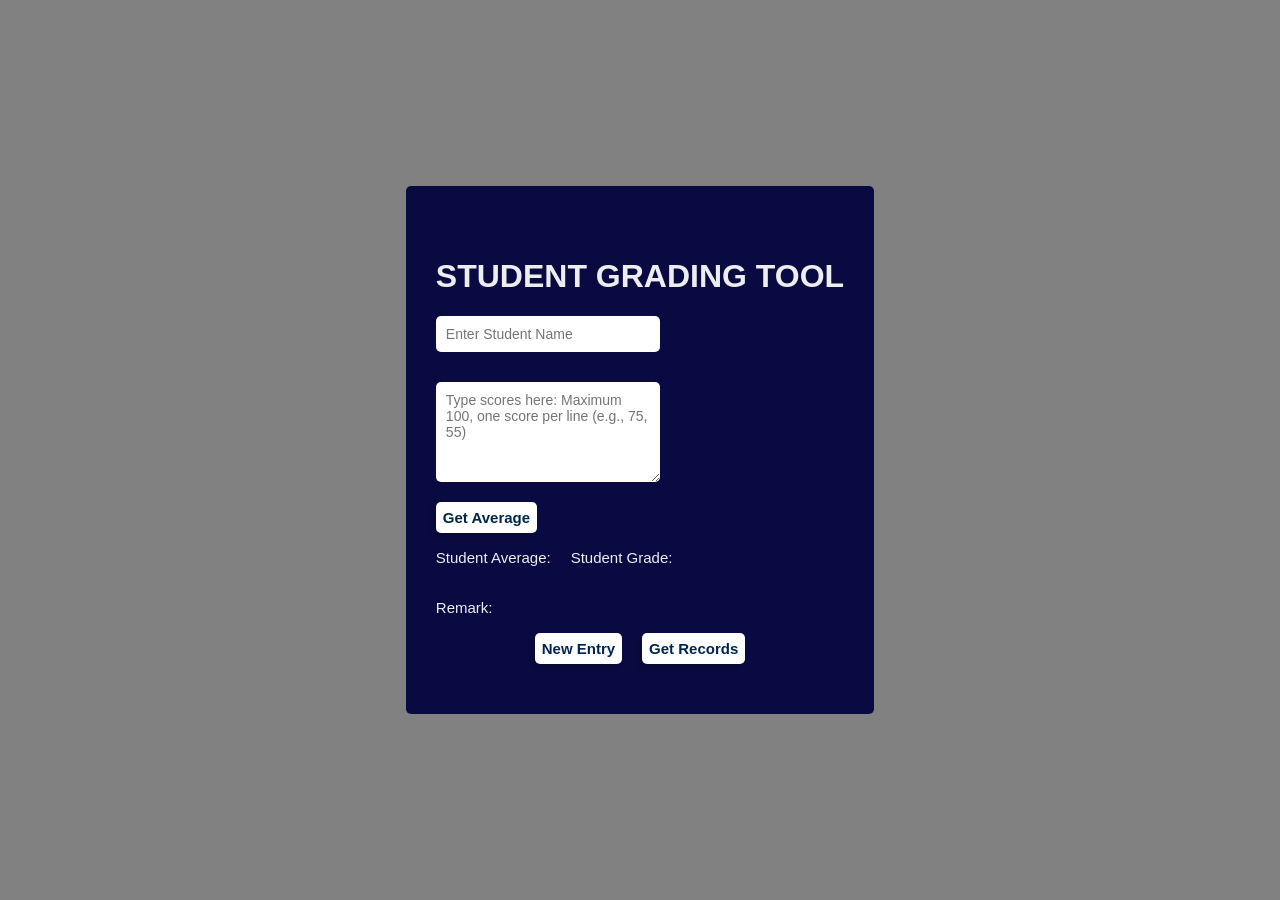
<file: index.html>
<!DOCTYPE html>
<html lang="en">
    <head>
        <meta charset="UTF-8">
        <meta name="viewport" content="width=device-width, initial-scale=1.0">
        <title>Student Grading Tool</title>
        <link rel="stylesheet" href="styles.css"></link>
    </head>
    <body>
        <div class="container">
            <h1 class="title">STUDENT GRADING TOOL</h1>
            
            <div class="inputBoxes">
                <div class="nameBox">
                    <input id="studentName" placeholder="Enter Student Name"/>
                    <span id="nameErrorMsg"></span>
                </div>
               <div class="scoreBox">
                <textarea id="scoresInput" rows="5" cols="30" placeholder="Type scores here: Maximum 100, one score per line (e.g., 75, 55)"></textarea>
                <span id="errorMessage"></span>
               </div>
            </div>
            
            <button id="averageButton">Get Average</button>
            <div class="result">
                <div class="averageGrade">
                    <p>Student Average: <strong><span id="studentAverage"></span></strong></p>
                    <p>Student Grade: <strong><span id="studentGrade"></span></strong></p>
                </div>
               <p>Remark: <strong><span id="teacherRemark"></span></strong></p>
            </div>
            <div class="newEntry">
                <button id="newEntry">New Entry</button>
                <button><a href="records/records.html" id="recordsBtn">Get Records</a></button>
            </div>
           
        </div>
        <script src="index.js"></script>
    </body>
</html>
</file>
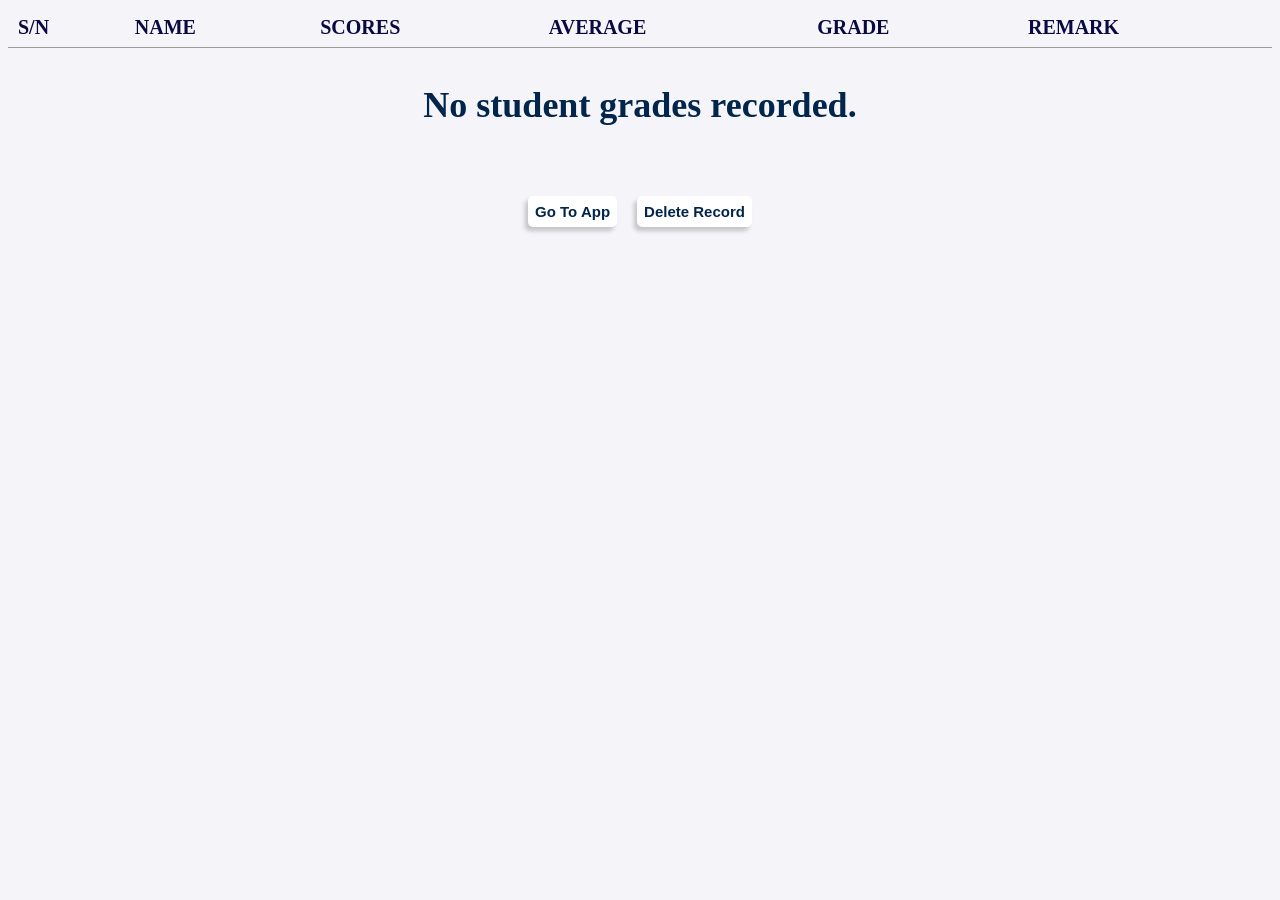
<file: records/records.html>
<!DOCTYPE html>
<html lang="en">
  <head>
    <meta charset="UTF-8" />
    <meta name="viewport" content="width=device-width, initial-scale=1.0" />
    <title>Records</title>
    <link rel="stylesheet" href="records.css" />
  </head>
  <body>
    <div>
      <table>
        <thead>
          <tr>
            <th>S/N</th>
            <th>Name</th>
            <th>Scores</th>
            <th>Average</th>
            <th>Grade</th>
            <th>Remark</th>
          </tr>
        </thead>
        <tbody id="recordsTableBody"></tbody>
      </table>
      <p class="recordText" id="recordText"></p>
      <div class="recordBtn-container">
        <button><a href="../index.html">Go To App</a></button>
        <button id="deleteRecord">Delete Record</button>
      </div>
    </div>
    <script src="records.js"></script>
  </body>
</html>
</file>
<file: styles.css>
body {
  background-color: rgb(129, 129, 130);
  color: rgb(237, 237, 240);
  margin: 0;
  padding: 0;
  display: flex;
  flex-direction: column;
  align-items: center;
  justify-content: center;
  height: 100vh;
  font-family: sans-serif;
}
.container {
  background-color: rgb(10, 10, 66);
  padding: 50px 30px;
  border-radius: 5px;
}
.inputBoxes {
  display: flex;
  flex-direction: column;
  gap: 10px;
}
.inputBoxes input {
  padding: 10px;
  border: none;
  border-radius: 5px;
  width: 50%;
  outline: none;
  font-size: 14px;
}
.inputBoxes textarea {
  padding: 10px;
  border: none;
  border-radius: 5px;
  width: 50%;
  outline: none;
  font-size: 14px;
  font-family: Arial, Helvetica, sans-serif;
}
.nameBox {
  display: flex;
  flex-direction: column;
}
.nameBox span {
  color: red;
  font-size: 15px;
  margin: 10px;
}
.scoreBox {
  display: flex;
  flex-direction: column;
}
.scoreBox span {
  color: red;
  font-size: 15px;
  margin: 10px;
}
button {
  border: none;
  padding: 7px;
  font-size: 15px;
  font-weight: bold;
  color: rgb(1, 37, 75);
  border-radius: 5px;
  box-shadow: -3px 4px 4px rgba(0, 0, 0, 0.2);
  background-color: #fff;
  cursor: pointer;
}
button:hover {
  background-color: rgb(71, 71, 180);
  color: white;
}
.newEntry a {
  text-decoration: none;
  color: rgb(1, 37, 75);
}
button:hover a {
  color: white;
}
.result {
  font-size: 15px;
}
.result span {
  font-size: 17px;
}
.averageGrade {
  display: flex;
  align-items: center;
  gap: 20px;
}
.newEntry {
  display: flex;
  align-items: center;
  justify-content: center;
  gap: 20px;
}

@media screen and (max-width: 768px) {
  .title {
    font-size: 20px;
  }
  .inputBoxes {
    margin-top: 25px;
    gap: 3px;
  }
  .inputBoxes input {
    padding: 15px;
    width: 90%;
    font-size: 15px;
  }
  .inputBoxes textarea {
    padding: 15px;
    width: 90%;
    font-size: 15px;
  }
  button {
    border: none;
    padding: 15px;
    font-size: 16px;
    font-weight: bold;
    color: rgb(1, 37, 75);
    border-radius: 5px;
    box-shadow: -3px 4px 4px rgba(0, 0, 0, 0.2);
    cursor: pointer;
  }
  .result {
    margin-top: 15px;
  }
}
</file>
<file: records/records.css>
body {
  background-color: rgb(245, 245, 249);
  color: #000;
}
table {
  width: 100%;
  border-collapse: collapse;
}
th {
  color: rgb(10, 10, 66);
  text-transform: uppercase;
  font-size: 20px;
  font-weight: 700;
  border-bottom: 1px solid #9b9a9a;
}
td {
  font-size: 18px;
  word-wrap: break-word; /* Works in most browsers */
  overflow-wrap: break-word; /* Alternative */
  white-space: normal; /* Ensures text wraps */
  max-width: 100px; /* Adjust to fit your layout */
  /* min-width: 100px; */
}
th,
td {
  text-align: left;
  padding: 8px 10px;
}
.recordBtn-container {
  display: flex;
  align-items: center;
  justify-content: center;
  gap: 20px;
  margin-top: 70px;
}
button {
  border: none;
  padding: 7px;
  font-size: 15px;
  font-weight: bold;
  color: rgb(1, 37, 75);
  border-radius: 5px;
  box-shadow: -3px 4px 4px rgba(0, 0, 0, 0.2);
  background-color: #fff;
  cursor: pointer;
}
button:hover {
  background-color: rgb(71, 71, 180);
  color: white;
}
.recordBtn-container a {
  text-decoration: none;
  color: rgb(1, 37, 75);
}
button:hover a {
  color: white;
}
.recordText {
  font-size: 36px;
  font-weight: bold;
  text-align: center;
  color: rgb(1, 37, 75);
}

@media screen and (max-width: 768px) {
  button {
    border: none;
    padding: 15px;
    font-size: 16px;
    font-weight: bold;
    color: rgb(1, 37, 75);
    border-radius: 5px;
    box-shadow: -3px 4px 4px rgba(0, 0, 0, 0.2);
    cursor: pointer;
  }
  .recordText {
    font-size: 28px;
  }
}
</file>
